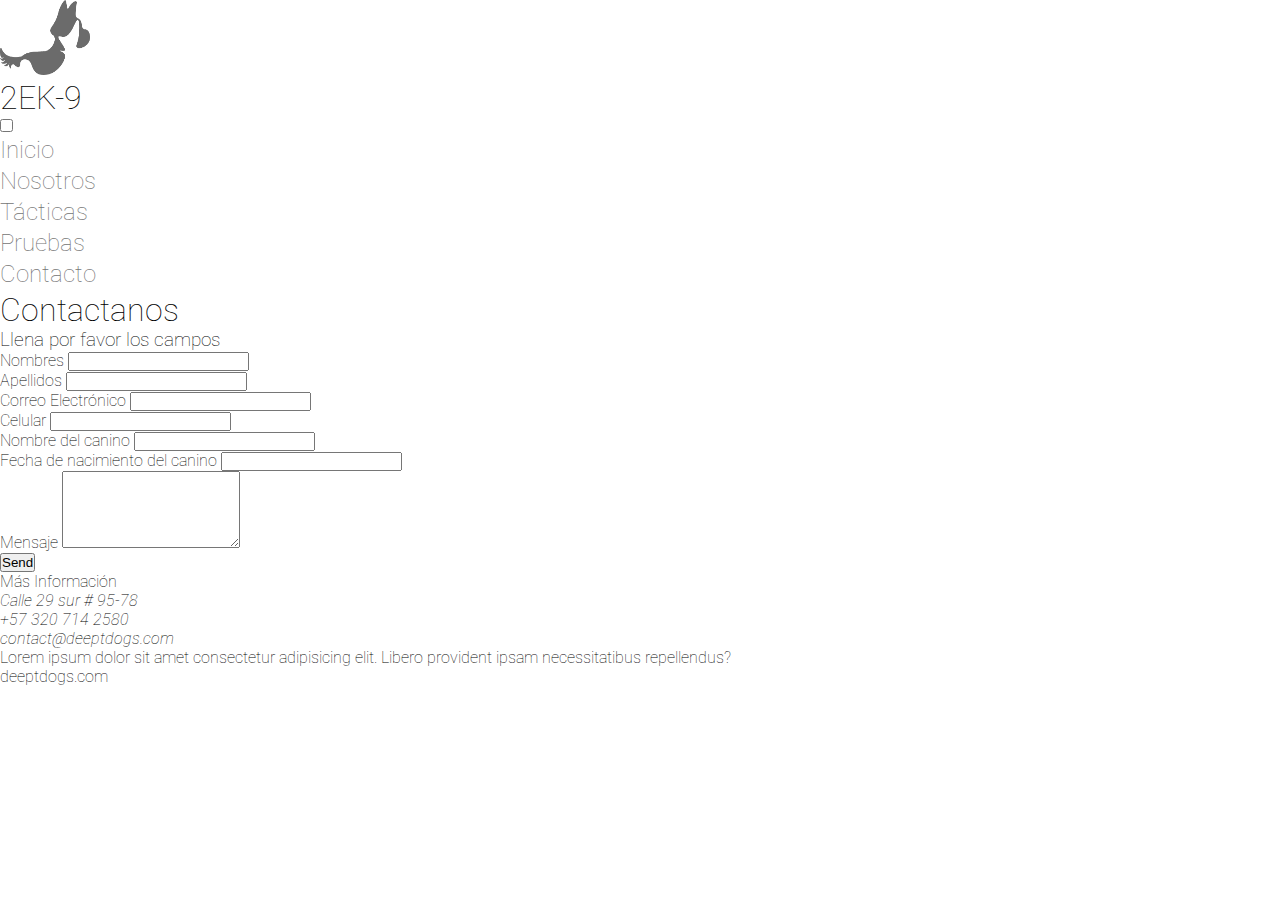
<file: pages/contacto.html>
<!DOCTYPE html>
<html lang="en">
<head>
    <meta charset="UTF-8">
    <meta http-equiv="X-UA-Compatible" content="IE=edge">
    <meta name="viewport" content="width=device-width, initial-scale=1.0">
    <title>2EK-9 Contacto</title>
    <link rel="stylesheet" href="/css/styles.css">
    <link rel="icon" href="/assets/images/favicon-16x16.png">
        <!-- FONT AWESOME -->
        <link rel="stylesheet" href="https://use.fontawesome.com/releases/v5.8.1/css/all.css" integrity="sha384-50oBUHEmvpQ+1lW4y57PTFmhCaXp0ML5d60M1M7uH2+nqUivzIebhndOJK28anvf" crossorigin="anonymous">
        <!-- ANIMATE CSS -->
        <link rel="stylesheet" href="https://cdnjs.cloudflare.com/ajax/libs/animate.css/3.7.0/animate.min.css">
</head>
<body class="prueba_container">

    <nav class="nav__container">

        <div class="navbar__logo">
            <img src="/assets/images/Logo-2EK-9.png" alt="" class="logo__img" width="90px" height="75px">
            <h1 class="title__logo">2EK-9</h1>
        </div>

        <label for="menu" class="nav__label">
            <img src="/assets/images/menu.svg" alt="" class="menu__img">
        </label>

        <input type="checkbox" id="menu" class="nav__input">
        
        <div class="nav__menu">
            <a href="/index.html" class="nav__item">Inicio</a>
            <a href="/pages/nosotros.html" class="nav__item">Nosotros</a>
            <a href="/pages/tacticas.html" class="nav__item">Tácticas</a>
            <a href="/pages/pruebas.html" class="nav__item">Pruebas</a>
            <a href="/pages/contacto.html" class="nav__item">Contacto</a>
        </div>

    </nav>

    <section class="form__container">

        <h1 class="title__form">Contactanos </h1>

        <div class="contact__w">
            <div class="contact__form">
                <h3 class="title__form-1">Llena por favor los campos</h3>
                <form action="">
                    <p>
                        <label for="nombres">Nombres</label>
                        <input type="text" name="nombres" id="nombres">
                    </p>
                    <p>
                        <label for="apellidos">Apellidos</label>
                        <input type="text" name="apellidos" id="apellidos">
                    </p>
                    <p>
                        <label for="email">Correo Electrónico</label>
                        <input type="text" name="email" id="email">
                    </p>
                    <p>
                        <label for="cel">Celular</label>
                        <input type="text" name="cel" id="cel">
                    </p>
                    <p class="block">
                        <label for="ncan">Nombre del canino</label>
                        <input type="text" name="ncan" id="ncan">
                    </p>
                    <p class="block">
                        <label for="fnc">Fecha de nacimiento del canino</label>
                        <input type="text" name="fnc" id="fnc">
                    </p>
                    <p class="block">
                        <label >Mensaje</label>
                        <textarea name="mensaje" rows="5"></textarea>
                    </p>
                    <p class="block">
                        <button type="submit">
                            Send
                        </button>
                    </p>
                </form>
            </div>
            <div class="contact__info">
                <h4>Más Información</h4>
                <ul>
                    <li><i class="fas fa-map-marker-alt">  <span class="info__empresa">Calle 29 sur # 95-78</span></i></li>
                    <li><i class="fas fa-phone">  <span class="info__empresa">+57 320 714 2580</span></i></li>
                    <li><i class="fas fa-envelope-open-text">  <span class="info__empresa">contact@deeptdogs.com</span></i></li>
                </ul>            
                <p>Lorem ipsum dolor sit amet consectetur adipisicing elit. Libero provident ipsam necessitatibus repellendus?</p>
                <p>deeptdogs.com</p>                 
            </div>
        </div>
    </section>
    
</body>
</html>
</file>
<file: css/styles.css>
@import url('https://fonts.googleapis.com/css2?family=Roboto:wght@300;400;900&display=swap');

* {
    padding: 0;
    margin: 0;
    box-sizing: border-box;
}

body {
    font-family: 'Roboto', sans-serif;
    font-weight: lighter;
}

h1, h2, h3, h4, h5, h6 {
    font-weight: lighter;
}


.item {
    color: white;
    display: flex;
    justify-content: center;
    align-items: center;
    font-size: 3rem;
}


/******************** atributos transversales ***********************/

/* ---------- menu de navegación superior ---------- */


#item2 {
    display: grid;
    grid-auto-flow: column;
    gap: 1em;
    padding-right: 50px;
    justify-content: flex-end;
}

.nav__item {
    color: rgb(117, 117, 117);
    text-decoration: none;
    font-size: 1.5rem;
    --clippy: polygon(0 0, 0 0, 0 100%, 0% 100%);
}

.nav__item::after {
    content: "";
    display: block;
    background: radial-gradient(rgb(1, 83, 190), rgba(2, 104, 163, 0.664));
    width: 100%;
    height: 3px;
    clip-path: var(--clippy);
    transition: clip-path .6s;
}

.nav__item:hover {
    --clippy: polygon(0 0, 100% 0, 100% 100%, 0% 100%);
    font-size: 1.6rem;   
}


/* ---------- Footer ---------- */


#item5 {
    font-size: 1rem;
    width: 100%;
    height: 100%;
    display: grid;
    margin: 0;
    padding: 0;
    grid-template-columns: 1fr;
    grid-template-rows: 100% /*80% 20%*/;
} 





/*---------------------------------------------------------------------*/

/********************************************************
********************* TABLET VIEW ***********************
********************************************************/
@media (max-width: 719px){
    #container{
        display: grid;
        width: 100%;
        height: 100vh;
        margin: 0;
        padding: 0;
        grid-template-columns: 60% 40%; /*1 columnas del 100%*/
        grid-template-rows: 15% 35% 25% 25%; /*4 filas de 1/4 cada una*/
    }


    /* ---------- header ---------- */


    .item {
        background-color: #012c64;
        grid-row: 1;
        grid-column-start: 1;
        grid-column-end: 2;
        
    }

    #item1 {
        background-color: #012c64;
        grid-row: 1;
        grid-column-start: 1;
        grid-column-end: 2;

    }

    .logo {
        padding: 15px;            
    }

    .logo_text {
        font-size: 1.5rem;
    }

    /* ---------- menu de navegación superior ---------- */    

    #item2 {
        background-color:#ffffff;
        grid-row: 1;
        grid-column-start: 2;
        grid-column-end: 3;
    }

    #item3 {
        background-color:#ffffff;
        grid-row: 2;
        grid-column-start: 1;
        grid-column-end: 3;
    }

    #item4 {
        background-color:#223349;
        grid-row: 3;
        grid-column-start: 1;
        grid-column-end: 3;
    }

    #item5 {
        background-color:#BEE3E5;
        grid-row: 4;
        grid-column-start: 1;
        grid-column-end: 3;
    }



    /* ---------- Footer ---------- */

    .container-footer .fc_grupo1 {
        width: 100%;
        /* max-width: 1200px;
        margin: auto; */
        display: grid;
        grid-template-columns: repeat(1, 1fr);
        grid-gap: 50px; 
        padding: 35px 0px;
    }





}






/********************************************************
********************* TABLET VIEW ***********************
********************************************************/
@media (min-width: 720px) and (max-width: 1023px){
    #container{
        display: grid;
        width: 100%;
        height: 100vh;
        margin: 0;
        padding: 0;
        grid-template-columns: 30% 20% 25% 25%; /*3 columnas 20% 60% 20%*/
        grid-template-rows: 10% 35% 30% 25%; /*4 filas de 10% 30% 20% 20% 20%*/
    }

    /* ---------- header ---------- */


    #item1 {
        background-color: #ffffff;
        grid-row: 1; /* fila1 */
        grid-column-start: 1;  /* coge de la columna 1 */
        grid-column-end: 2; /* hasta la columna 2 (la columna 2 no incluida) */
    }

    .logo {
        padding: 15px;
    }

    .logo_text {
        font-size: 2rem;
        color: #0E1628;
    }

    /* ---------- menu de navegación superior ---------- */

    #item2 {
        background-color: #ffffff;
        grid-row: 1; /* fila1 */
        grid-column-start: 2; /* coge de la columna 2 */
        grid-column-end: 5; /* hasta la columna 5 (la columna 5 no incluida) */
    }

    #item3 {
        background-color: #4685C4;
        grid-row: 2; /* fila2 */
        grid-column-start: 1; /* coge de la columna 1 */
        grid-column-end: 5; /* hasta la columna 5 (la columna 5 no incluida) */
    }

    #item4{
        background-color: #ffffff;
        grid-row: 3;
        grid-column-start: 1;
        grid-column-end: 5;
    }

    .anime-container {
        display: flex;
        justify-self: center;
        align-items: center;
        min-height: 30vh;
        background: #ffffff;
    }

    .cube {
        position: relative;
        width: 200px;
        height: 200px;
        transform-style: preserve-3d;
        transform: rotateX(-30deg);
        animation: animate 30s linear infinite;
    }

    @keyframes animate {
        0%
        {
            transform: rotateX(-30deg) rotateY(0deg);
        }
        100%
        {
            transform: rotateX(-30deg) rotateY(360deg);
        }
    }

    .cube div {
        position: absolute;
        top: 0;
        left: 0;
        width: 300%;
        height: 300%;
        transform-style: preserve-3d;
    }

    .cube div span {
        position: absolute;
        top: 0;
        left: 0;
        width: 40%;
        height: 40%;
        background-image: url(/assets/images/can1.PNG);
        background-repeat: no-repeat;
        transform: rotateY(calc(90deg * var(--i))) translateZ()
        (100px); /* 200 / 2 = 100*/;

    }

    /* ---------- Footer ---------- */

    #item5 {
        background-color: #012a68;
        grid-row: 4;
        grid-column-start: 1;
        grid-column-end: 5;        
    }

    .container-footer {
        width: 100%;
        background-color: #012a68;
    }

    .container-footer .fc_grupo1 {
        width: 100%;
        max-width: 1200px;
        margin: auto;
        display: grid;
        grid-template-columns: repeat(3, 1fr);
        grid-gap: 50px; 
        padding: 45px 0px;
    }

    .container-footer .fc_grupo1 .fc figure {
        width: 100%;
        height: 100%;
        display: flex;
        justify-content: center;
        align-items: center;
    }

    .container-footer .fc_grupo1 .fc figure img {
        width: 200px;
    }

    .container-footer .fc_grupo1 .fc h2 {
        color: #fff;
        margin-bottom: 25px;
        font-size: 20px;
    }

    .container-footer .fc_grupo1 .fc p {
        color: #fff;
        margin-bottom: 10px;
    }

    .container-footer .fc_grupo1 .fc-redsocial a {
        display: inline-block;
        text-decoration: none;
        width: 45px;
        height: 45px;
        line-height: 45px;
        color: #fff;
        margin-right: 10px;
        text-align: center;
        transition: all 30ms ease;
    }

    .container-footer .fc_grupo1 .fc-redsocial a:hover {
        color: #BEE3E5;
    }

    .container-footer .fc_grupo2 {
        background-color: #223349;
        padding: 15px 10px;
        text-align: center;
        color: #fff;
    }

    .container-footer .fc_grupo2 {
        font-size: 15px;
    }

}










































/********************************************************
******************* DESKTOP VIEW ************************
********************************************************/
@media (min-width: 1024px) {
    #container{
        display: grid;
        width: 100%;
        height: 100vh;
        margin: 0;
        padding: 0;
        grid-template-columns: 25% 25% 25% 25%; /*4 columnas de 25 % cada una*/
        grid-template-rows: 10% 35% 30% 25%; /*4 filas de 10% 30% 20% 20% 20%*/
    }

    /* ---------- header ---------- */


    #item1{
        background-color: #ffffff;
        grid-row: 1; /* fila1 */
        grid-column-start: 1;  /* coge de la columna 1 */
        grid-column-end: 2; /* hasta la columna 2 (la columna 2 no incluida) */
    }

    .logo {
        padding: 15px;
    }

    .logo_text {
        font-size: 2rem;
        color: #0E1628;
    }

    /* ---------- menu de navegación superior ---------- */

    #item2{
        background-color: #ffffff;
        grid-row: 1; /* fila1 */
        grid-column-start: 2; /* coge de la columna 2 */
        grid-column-end: 5; /* hasta la columna 5 (la columna 5 no incluida) */
    }

    .nav__label {
        display: none;
    }
    



    /* ---------- Disciplinas ---------- */

    #item3 {
        background-color: #ffffff;
        grid-row: 2; /* fila2 */
        grid-column-start: 1; /* coge de la columna 1 */
        grid-column-end: 5; /* hasta la columna 5 (la columna 5 no incluida) */
        padding-top: 50px;

    }

    .disc__container {
        width: 100%;
        display: flex;
        justify-content: center;
        align-items: center;
       
        
    }

    .disc__container figure {
        position: relative;
        height: 350px;
        width: 350px;
        overflow: hidden;
        border-radius: 6px;
        cursor: pointer;        
    }

    .disc__container figure img {
        width: 100%;
        height: 100%;
        transition: all 500ms ease-out;
    }

    .disc__container figure .capa {
        position: absolute;
        top: 0;
        width: 100%;
        height: 100%;
        background:rgba(88, 88, 88, 0.7);
        transition: all 500ms ease-out;
        opacity: 0;
        visibility: hidden;
        text-align: left;
    }

    .disc__container figure:hover > .capa {
        opacity: 1;
        visibility: visible;
    }


    .disc__container figure:hover > .capa h3{
        margin-top: 70px;
        margin-bottom: 15px;
    }

    .disc__container figure:hover > img{
        transform: scale(1.3);
    }

    .disc__container figure .capa h3{
        color: #fff;
        font-weight: lighter;
        font-size: 30px;
        margin-bottom: 120px;
        transition: all 500ms ease-out;
        margin-top: 30px;text-align: center;
    }

    .disc__container figure .capa p{
        color: #fff;
        font-size: 15px;
        line-height: 1.5;
        width: 100%;
        max-width: 220px;
        margin: auto;

    }

    
    /* ---------- Animación ---------- */

    #item4{
        background-color: #ffffff;
        grid-row: 3;
        grid-column-start: 1;
        grid-column-end: 5;
    }

    .anime-container {
        display: flex;
        justify-self: center;
        align-items: center;
        min-height: 30vh;
        background: #ffffff;
    }

    .cube {
        position: relative;
        width: 170px;
        height: 170px;
        transform-style: preserve-3d;
        transform: rotateX(-30deg);
        animation: animate 30s linear infinite;
    }

    @keyframes animate {
        0%
        {
            transform: rotateX(-30deg) rotateY(0deg);
        }
        100%
        {
            transform: rotateX(-30deg) rotateY(360deg);
        }
    }

    .cube div {
        position: absolute;
        top: 0;
        left: 0;
        width: 300%;
        height: 300%;
        transform-style: preserve-3d;
    }

    .cube div span {
        position: absolute;
        top: 0;
        left: 0;
        width: 50%;
        height: 50%;
        background-image: url(/assets/images/can20.PNG);
        background-repeat: no-repeat;
        transform: rotateY(calc(90deg * var(--i))) translateZ()
        (100px); /* 200 / 2 = 100*/;

    }


    /* ---------- Footer ---------- */

    #item5 {
        background-color: #012a68;
        grid-row: 4;
        grid-column-start: 1;
        grid-column-end: 5;        
    }

    .container-footer {
        width: 100%;
        background-color: #012a68;
    }

    .container-footer .fc_grupo1 {
        width: 100%;
        max-width: 1200px;
        margin: auto;
        display: grid;
        grid-template-columns: repeat(3, 1fr);
        grid-gap: 50px; 
        padding: 45px 0px;
    }

    .container-footer .fc_grupo1 .fc figure {
        width: 100%;
        height: 100%;
        display: flex;
        justify-content: center;
        align-items: center;
    }

    .container-footer .fc_grupo1 .fc figure img {
        width: 200px;
    }

    .container-footer .fc_grupo1 .fc h2 {
        color: #fff;
        margin-bottom: 25px;
        font-size: 20px;
    }

    .container-footer .fc_grupo1 .fc p {
        color: #fff;
        margin-bottom: 10px;
    }

    .container-footer .fc_grupo1 .fc-redsocial a {
        display: inline-block;
        text-decoration: none;
        width: 45px;
        height: 45px;
        line-height: 45px;
        color: #fff;
        margin-right: 10px;
        text-align: center;
        transition: all 30ms ease;
    }

    .container-footer .fc_grupo1 .fc-redsocial a:hover {
        color: #BEE3E5;
    }

    .container-footer .fc_grupo2 {
        background-color: #223349;
        padding: 15px 10px;
        text-align: center;
        color: #fff;
    }

    .container-footer .fc_grupo2 {
        font-size: 15px;
    }

}
</file>
